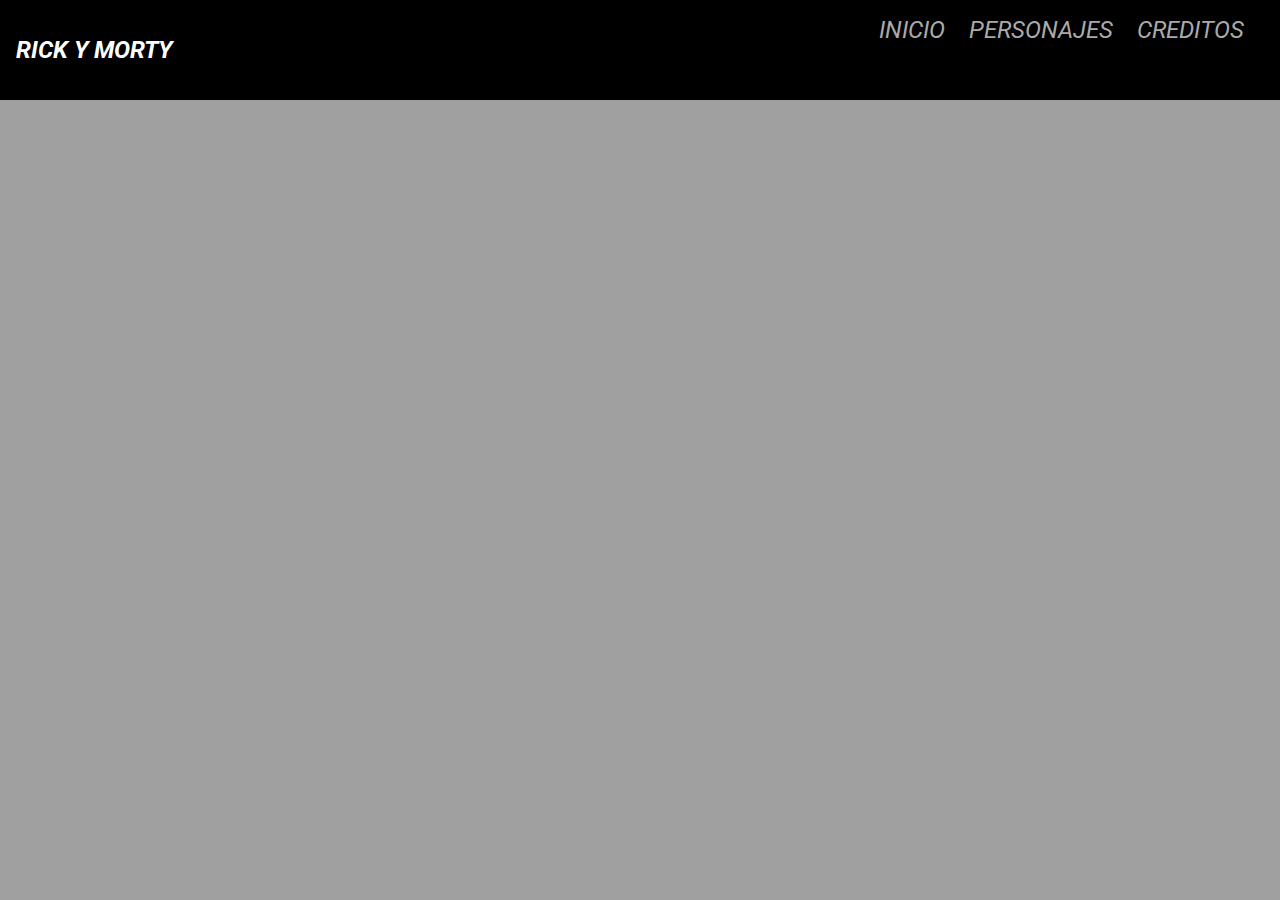
<file: API/index.html>
<!DOCTYPE html>
<html lang="es">

<head>
    <meta charset="UTF-8">
    <meta http-equiv="X-UA-Compatible" content="IE=edge">
    <meta name="viewport" content="width=device-width, initial-scale=1.0">
    <link rel="stylesheet" href="./styles/styles.css">
    <title>IMPLEMENTACIÓN API</title>
</head>

<body>
    <header>
        <h2 class="logotipo">RICK Y MORTY</h2>
        <nav>
            <a href="#">INICIO</a>
            <a href="#main">PERSONAJES</a>
            <a href="#footer">CREDITOS</a>
        </nav>
    </header>
    <div class="card" id="card">
    <main id="main"></main>
    </div>
    <script src="./script/scripts.js"></script>
</body>

</html>
</file>
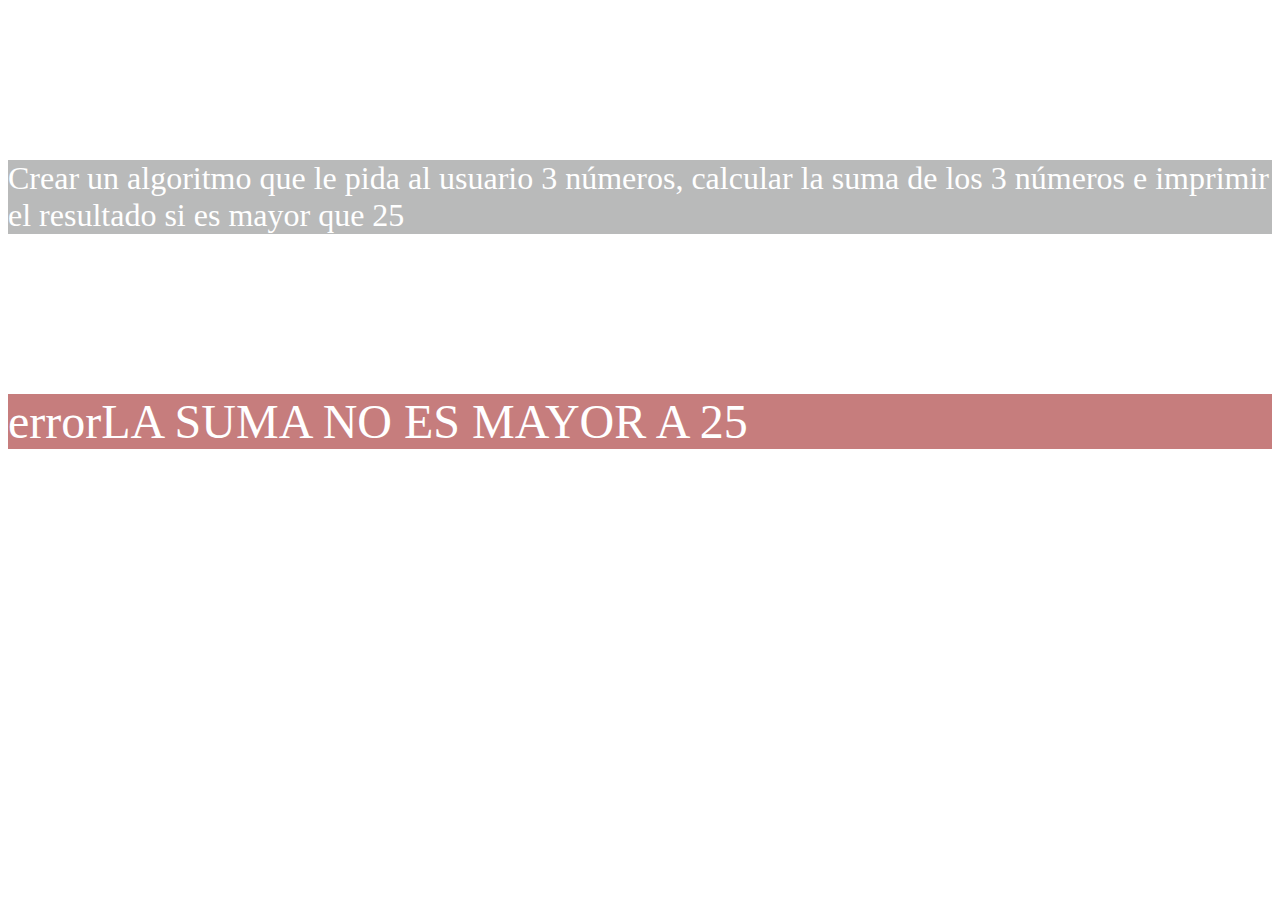
<file: EJERCICIO 2/index.html>
<!DOCTYPE html>
<html lang="es">

<head>
    <meta charset="UTF-8">
    <meta http-equiv="X-UA-Compatible" content="IE=edge">
    <meta name="viewport" content="width=device-width, initial-scale=1.0">
    <link rel="stylesheet" href="./styles/styles.css">
    <title>EJERCICIO2</title>
</head>

<body>
    <h1>EJERCICIO #2</h1>
    <p>Crear un algoritmo que le pida al usuario 3 números, calcular la suma de los 3 números e imprimir el resultado si
        es mayor que 25</p>

        <main id="main"></main>
    <script src="./script/scripts.js"></script>
</body>

</html>
</file>
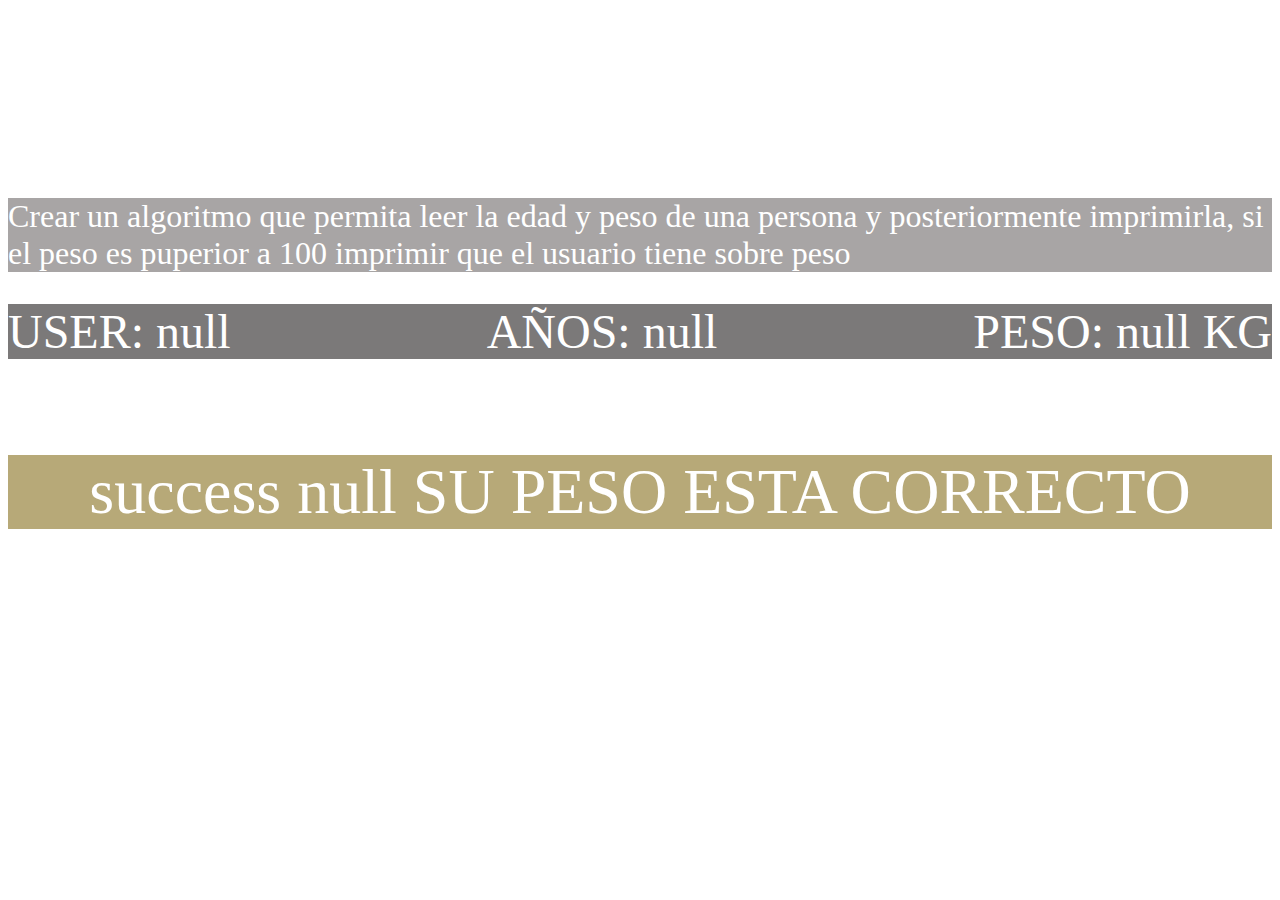
<file: EJERCICIO 3/index.html>
<!DOCTYPE html>
<html lang="es">

<head>
    <meta charset="UTF-8">
    <meta http-equiv="X-UA-Compatible" content="IE=edge">
    <meta name="viewport" content="width=device-width, initial-scale=1.0">
    <link rel="stylesheet" href="./styles/styles.css">
    <title>EJERCICIO3</title>
</head>

<body>
    <h1>EJERCICIO #3</h1>
    <p>Crear un algoritmo que permita leer la edad y peso de una persona y posteriormente imprimirla, si el peso es
        puperior a 100 imprimir que el usuario tiene sobre peso</p>
    <section id="data">
    <div id="user"></div>
    <div id="años"></div>
    <div id="kg"></div>
</section>

    <main id="result"></main>

    <script src="./script/scripts.js"></script>
</body>

</html>
</file>
<file: API/styles/styles.css>
@import url('https://fonts.googleapis.com/css2?family=Roboto:wght@500&display=swap');

:root{
    --primary-color: #6363639c;
    --secundary-color: #000000;
}

*{
    box-sizing: border-box;
}

body{
    background-color: var(--primary-color);
    font-family: 'Roboto', sans-serif;
    margin: 0;
}
h1{
    color: rgb(255, 255, 255);
}
span{
    color: rgb(255, 255, 255);
    justify-content: space-between;
}

header{
    padding: 1rem;
    display:flex;
    flex-direction:row;
    justify-content:space-between;
    background-color: var(--secundary-color);

}

header h2{
    color: #fff;
    font-style: italic;
    font-weight:bold;
}
header nav a {
	color: #AAA;
	text-decoration: none;
	margin-right: 20px;
    font-size: 1.5rem;
    font-style: italic;
}

header nav a:hover,
header nav a.activo {
	color: #FFF;
}
main{
    display: flex;
    flex-wrap: wrap;
    justify-content: space-around;
}
.per {
    /* Add shadows to create the "card" effect */
    box-shadow: 0 4px 8px 0 rgba(0,0,0,0.2);
    transition: 0.3s;
  }
  .per{
    width: 300px;
    margin: 1rem;
    background-color: rgb(0, 0, 0);
    box-shadow: 0 4px 5px rgba(100, 100, 100, 0.651);
    position:relative;
    border-radius: 3px;
}

  .per img{
      width: 100%;
  }
</file>
<file: EJERCICIO 2/styles/styles.css>
body{
    background-image:url('https://elevatecnologia.com/wp-content/uploads/2020/11/%C2%BFComo-es-beneficioso-ReactJS.jpg');
    background-repeat: no-repeat;
    background-size: cover;
}
h1{
    color: white;
    text-align: center;
    text-decoration:overline;
    font-style: italic;
    font-family: 'Franklin Gothic Medium', 'Arial Narrow', Arial, sans-serif;
    font-weight:bold;
    font-size: 4rem;
}
p{
    font-size:2rem;
    color: white;
    background-color: rgba(102, 104, 105, 0.459);
}

#main{
    font-size: 3rem;
    color: white;
    background-color:rgba(168, 56, 56, 0.651);
    margin-top:10rem;

}
</file>
<file: EJERCICIO 3/styles/styles.css>
body{
    background-image: url('https://i.ytimg.com/vi/OXpZfyVXeI8/maxresdefault.jpg');
    background-repeat: no-repeat;
    background-size: cover;
}
h1{
    font-size:5rem;
    font-style: italic;
    font-weight: bold;
    color: white;
    text-align: center;
}
p{
    color: white;
    font-size:2rem;
    background-color: rgba(134, 129, 129, 0.719);
}
#data{
    font-size:3rem;
    color: white;
    display: flex;
    justify-content:space-between;
    align-items:center;
    background-color:rgba(78, 75, 75, 0.747)
}
#user #años #kg{
    font-size:3rem;
    color: white;
    display: flex;
    justify-content:space-between;
    align-items:center;
}

#result{
    font-size:4rem;
    color: white;
    text-align:center;
    background-color:rgba(161, 142, 77, 0.76);
    margin-top: 6rem;
}
</file>
